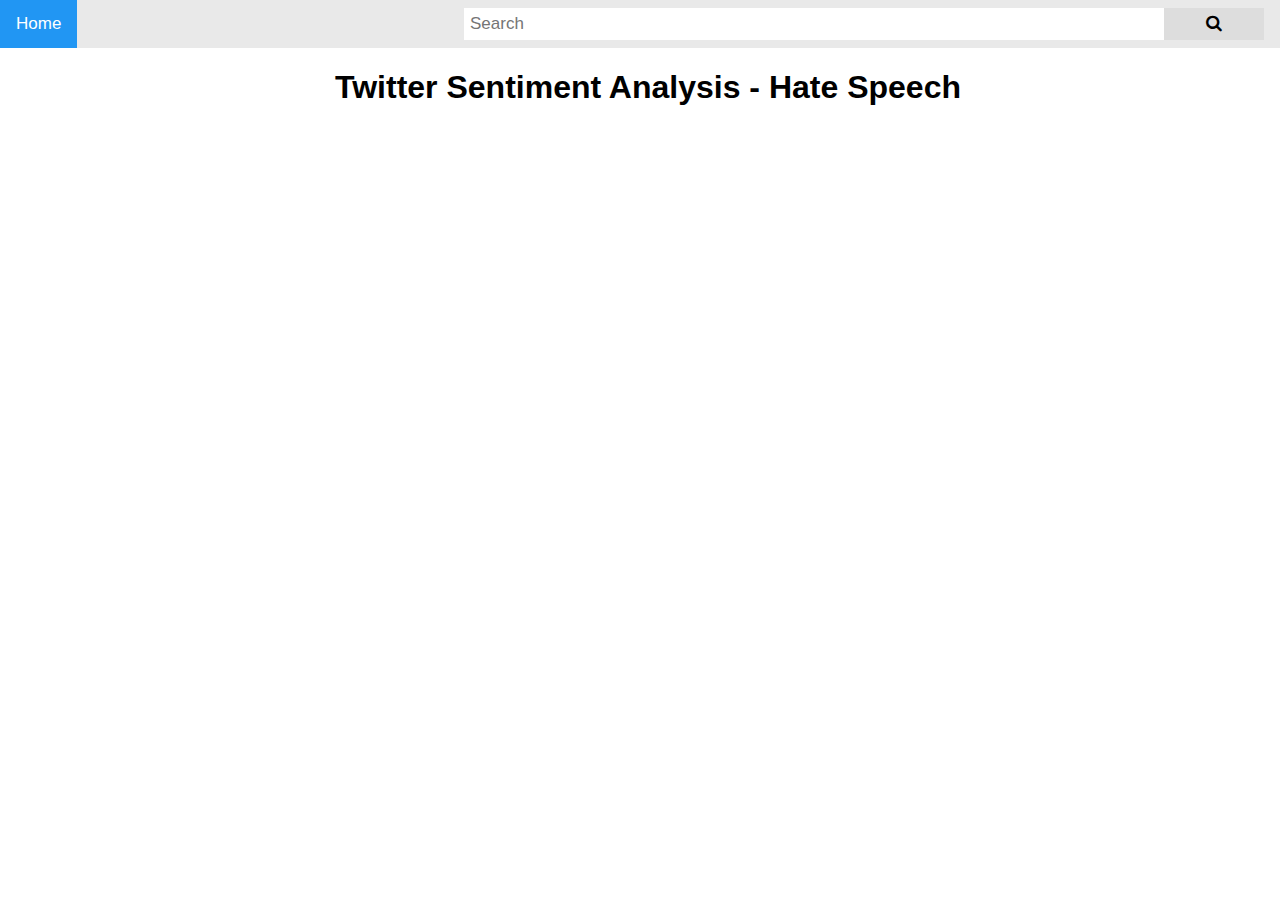
<file: templates/index.html>
<!DOCTYPE html>
<html>
<head>
<link rel="stylesheet" href="https://cdnjs.cloudflare.com/ajax/libs/font-awesome/4.7.0/css/font-awesome.min.css">
<style>
* {box-sizing: border-box;}

body {
  margin: 0;
  font-family: Arial, Helvetica, sans-serif;
}

.topnav {
  overflow: hidden;
  background-color: #e9e9e9;
}

.topnav a {
  float: left;
  display: block;
  color: black;
  text-align: center;
  padding: 14px 16px;
  text-decoration: none;
  font-size: 17px;
}

.topnav a:hover {
  background-color: #ddd;
  color: black;
}

.topnav a.active {
  background-color: #2196F3;
  color: white;
}

.topnav .search-container {
  float: right ;
}

.topnav input[type=text] {
  padding: 6px;
  margin-top: 8px;
  font-size: 17px;
  border: none;
  width: 700px;
}

.topnav .search-container button {
  float: right;
  padding: 6px 10px;
  margin-top: 8px;
  margin-right: 16px;
  background: #ddd;
  font-size: 17px;
  border: none;
  cursor: pointer;
  width: 100px;
}

.topnav .search-container button:hover {
  background: #ccc;
}

@media screen and (max-width: 600px) {
  .topnav .search-container {
    float: none;
  }
  .topnav a, .topnav input[type=text], .topnav .search-container button {
    float: none;
    display: block;
    text-align: left;
    width: 100%;
    margin: 0;
    padding: 14px;
  }
  .topnav input[type=text] {
    border: 1px solid #ccc;
  }
}
</style>
</head>
<body>

<div class="topnav">
  <a class="active" href="#home">Home</a>
  <div class="search-container">
     <form action = "http://localhost:5000/" method = "post">
      <input type="text" placeholder="Search" name="search" align="center">
      <button type="submit"><i class="fa fa-search"></i></button>
    </form>
  </div>
</div>

<div style="padding-left:16px">
  <h1 align="center"> Twitter Sentiment Analysis - Hate Speech</h1>
</div>

</body>
</html>
</file>
